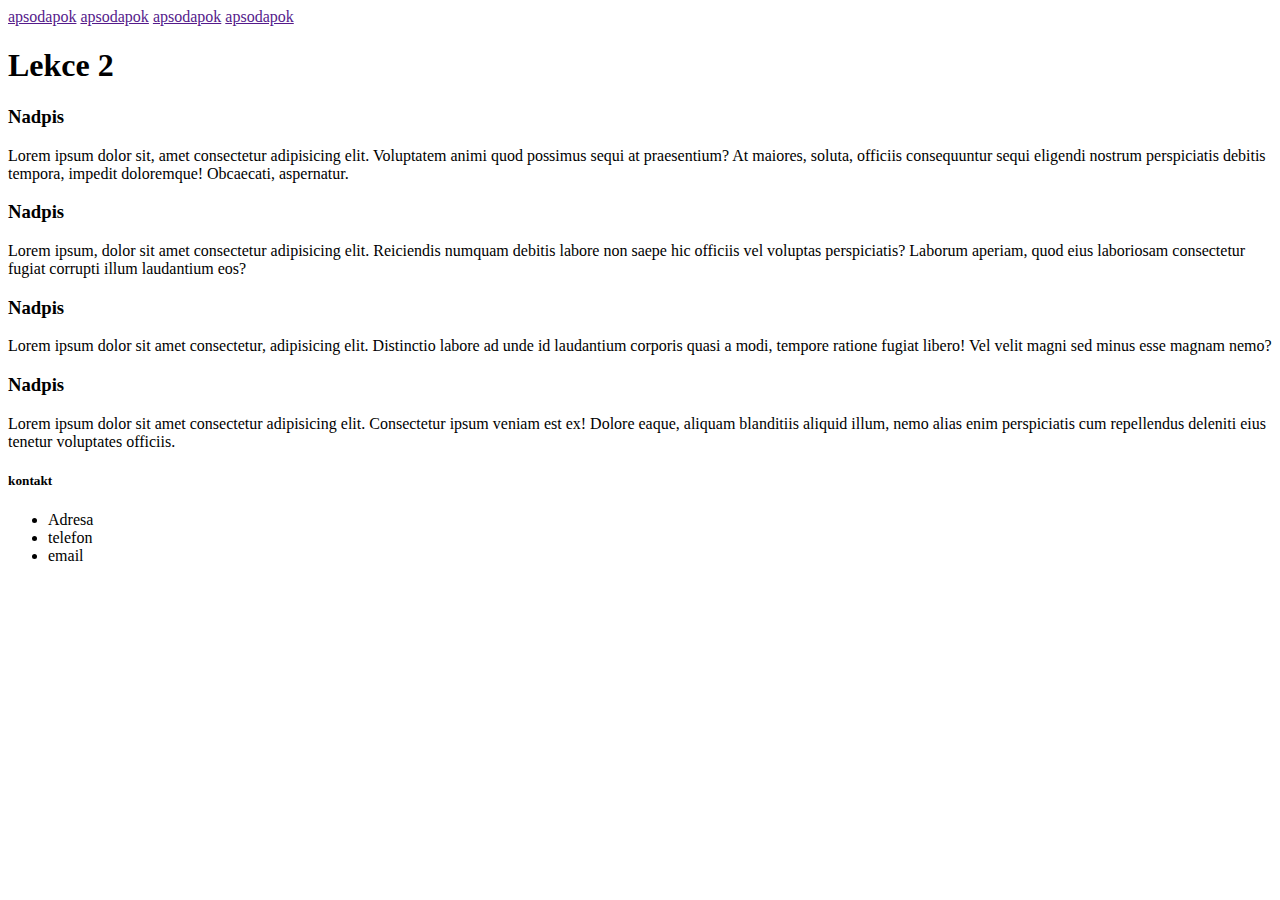
<file: 2HTML/index.html>
<!DOCTYPE html>
<html lang="en">
<head>
    <meta charset="UTF-8">
    <meta name="viewport" content="width=device-width, initial-scale=1.0">
    <title>Document</title>
</head>
<body>
    <nav>
        <a href="">apsodapok</a>
        <a href="">apsodapok</a>
        <a href="">apsodapok</a>
        <a href="">apsodapok</a>
    </nav>

    <header>
        <h1>Lekce 2</h1>
    </header>

    <main>
        <article>
            <h3>Nadpis</h3>
            <p>Lorem ipsum dolor sit, amet consectetur adipisicing elit. Voluptatem animi quod possimus sequi at praesentium? At maiores, soluta, officiis consequuntur sequi eligendi nostrum perspiciatis debitis tempora, impedit doloremque! Obcaecati, aspernatur.</p>
        </article>

        <article>
            <h3>Nadpis</h3>
            <p>Lorem ipsum, dolor sit amet consectetur adipisicing elit. Reiciendis numquam debitis labore non saepe hic officiis vel voluptas perspiciatis? Laborum aperiam, quod eius laboriosam consectetur fugiat corrupti illum laudantium eos?</p>
        </article>

        <article>
            <h3>Nadpis</h3>
            <p>Lorem ipsum dolor sit amet consectetur, adipisicing elit. Distinctio labore ad unde id laudantium corporis quasi a modi, tempore ratione fugiat libero! Vel velit magni sed minus esse magnam nemo?</p>
        </article>

        <article>
            <h3>Nadpis</h3>
            <p>Lorem ipsum dolor sit amet consectetur adipisicing elit. Consectetur ipsum veniam est ex! Dolore eaque, aliquam blanditiis aliquid illum, nemo alias enim perspiciatis cum repellendus deleniti eius tenetur voluptates officiis.</p>
        </article>

    </main>

    <footer>
        <h5>kontakt</h5>

        <ul>
            <li>Adresa</li>
            <li>telefon</li>
            <li>email</li>
        </ul>

    </footer>
</body>
</html>
</file>
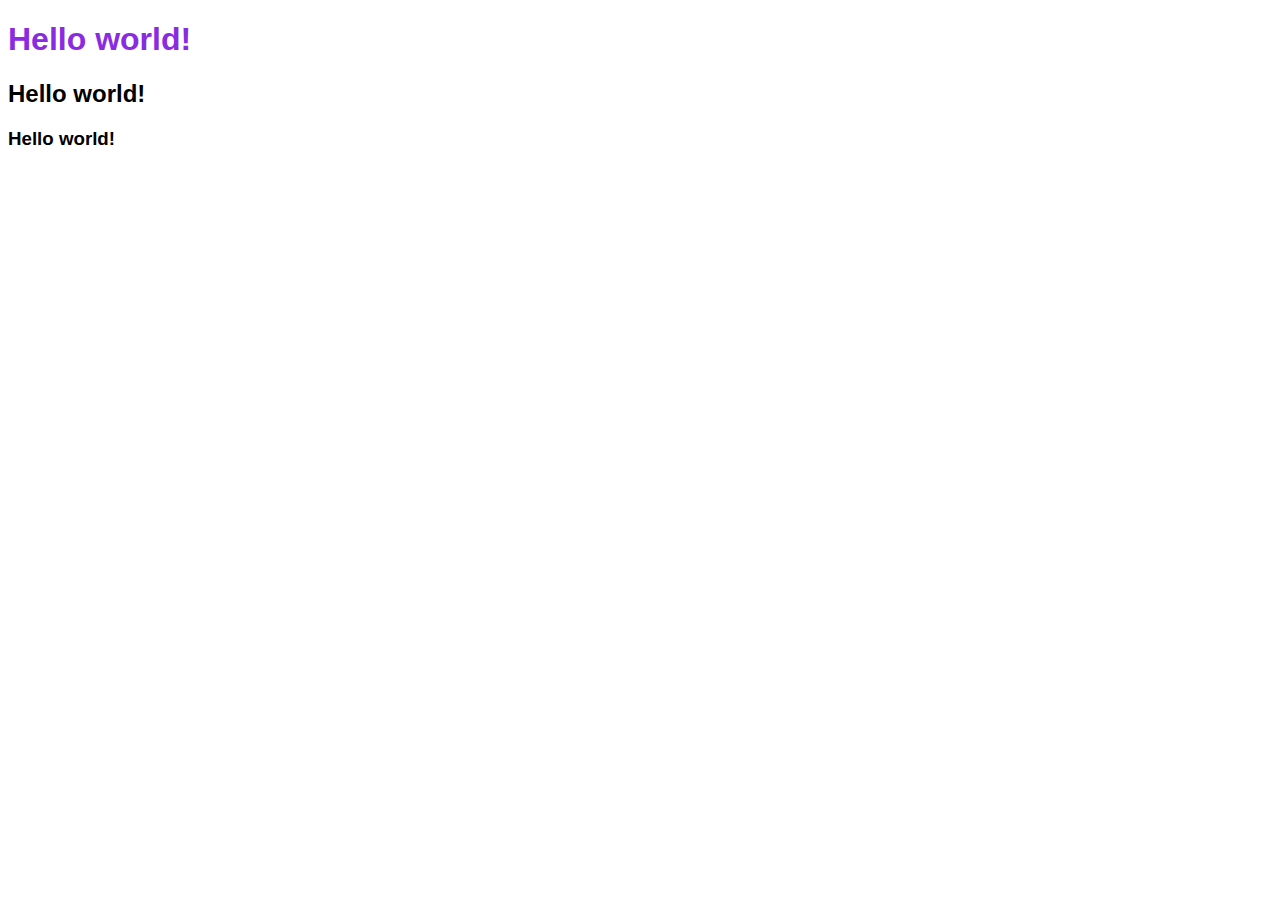
<file: CSS/index.html>
<!DOCTYPE html>
<html lang="en">

<head>
    <meta charset="UTF-8">
    <meta name="viewport" content="width=device-width, initial-scale=1.0">
    <title>Document</title>
    <link rel="stylesheet" href="mystyle.css">
</head>

<body>
    <h1 class="nadpis">Hello world!</h1>
    <h2>Hello world!</h2>
    <h3>Hello world!</h3>
</body>

</html>
</file>
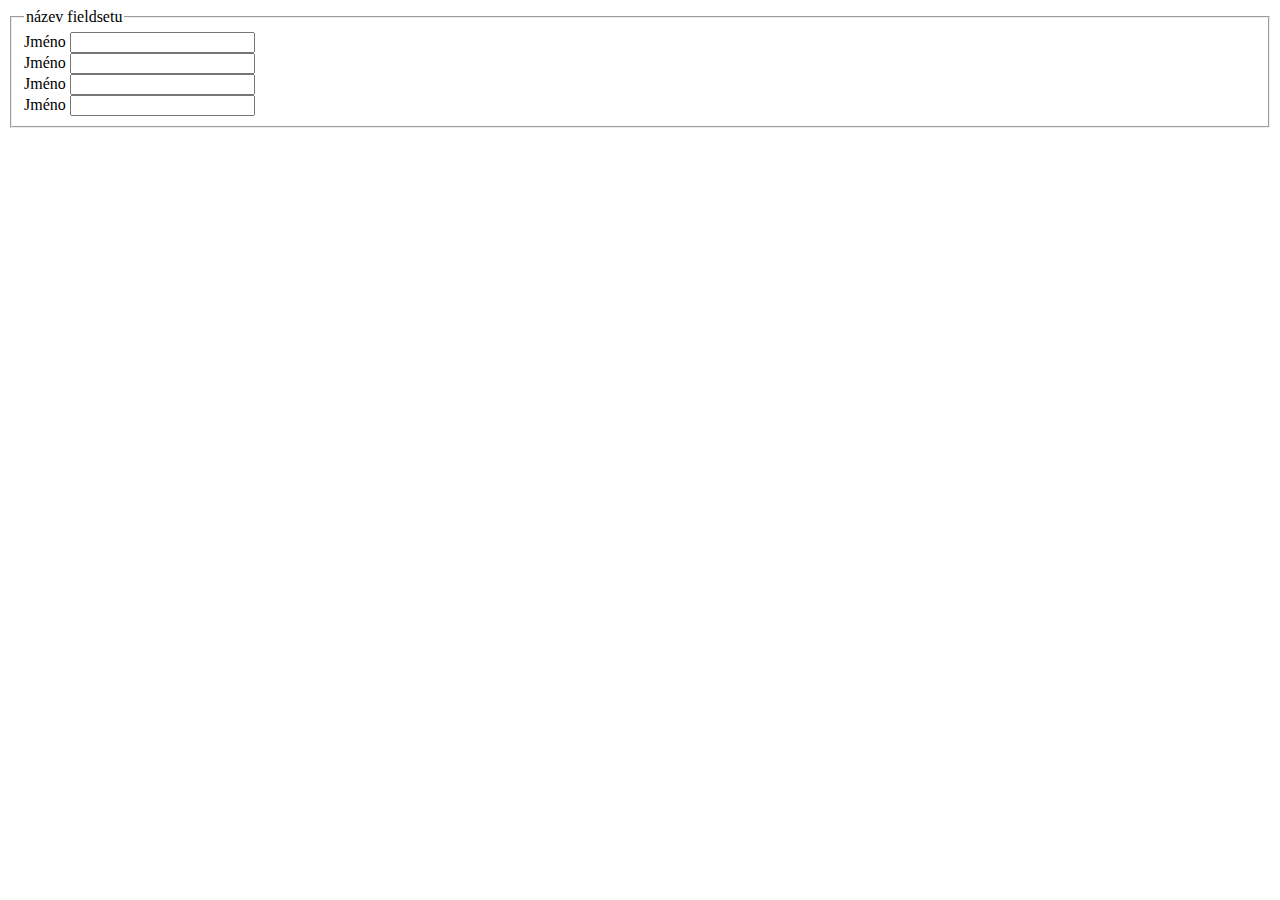
<file: 2HTML/form.html>
<!DOCTYPE html>
<html lang="en">

<head>
    <meta charset="UTF-8">
    <meta name="viewport" content="width=device-width, initial-scale=1.0">
    <title>Document</title>
</head>

<body>

    <form action="/PCS2023/HTML2/worker.php">

        <fieldset>

            <legend>název fieldsetu</legend>

            <label for="1">Jméno</label>
            <input id="1" type="text"><br>

            <label for="2">Jméno</label>
            <input id="2" type="text"><br>

            <label for="3">Jméno</label>
            <input id="3" type="text"><br>

            <label for="4">Jméno</label>
            <input id="4" type="text"><br>

        </fieldset>


    </form>

</body>

</html>
</file>
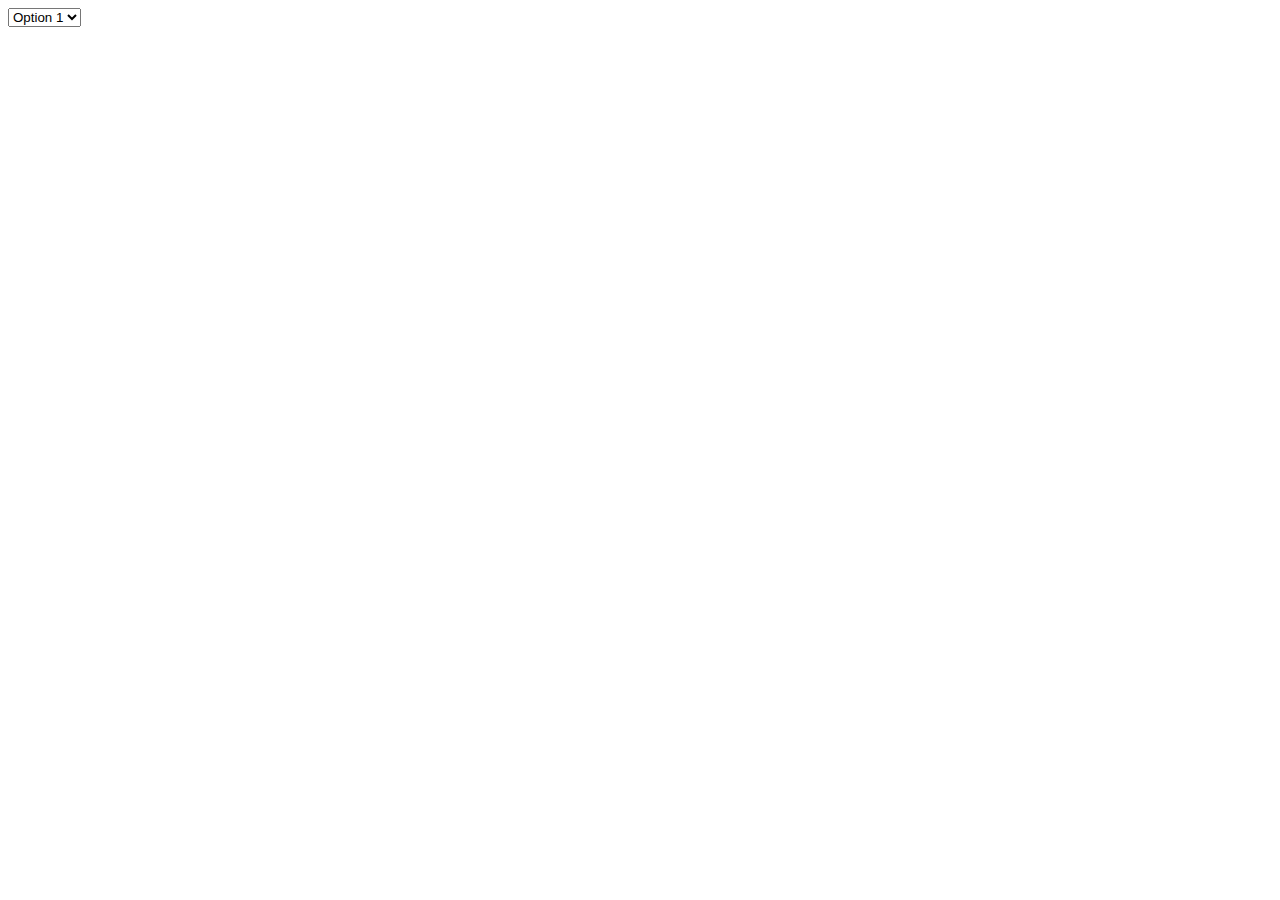
<file: eventy/select.html>
<!DOCTYPE html>
<html lang="en">
<head>
    <meta charset="UTF-8">
    <meta name="viewport" content="width=device-width, initial-scale=1.0">
    <title>Change Event Example</title>
</head>
<body>
    <select id="mySelect">
        <option value="option1">Option 1</option>
        <option value="option2">Option 2</option>
        <option value="option3">Option 3</option>
    </select>

    <script>
        document.getElementById('mySelect').addEventListener('change', function() {
            alert('Selected option: ' + this.value);
        });
    </script>
</body>
</html>
</file>
<file: CSS/mystyle.css>
body {
    font-family: Arial, Helvetica, sans-serif;
}

h1 {
    color: blue;
}

.nadpis {
    color: blueviolet;
}
</file>
